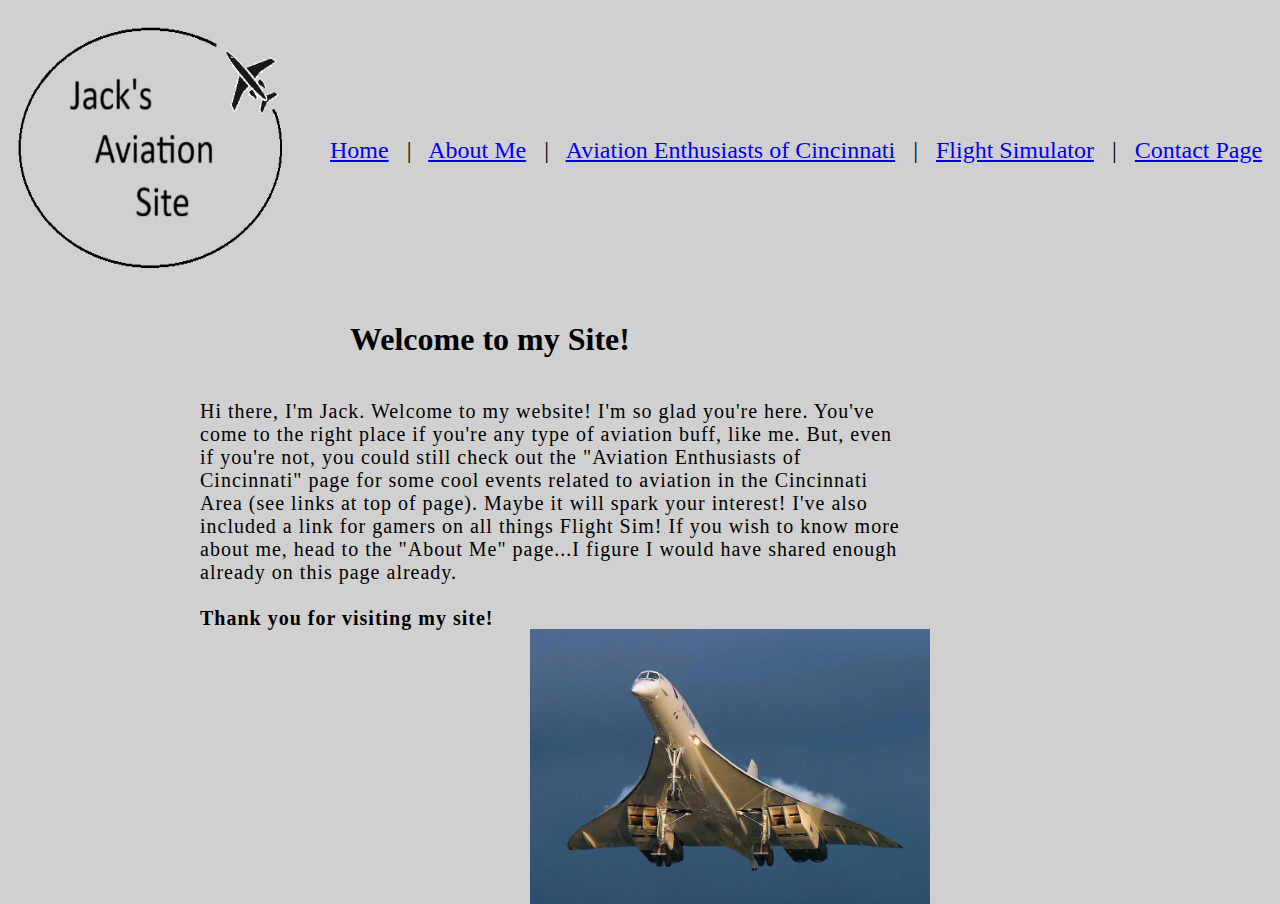
<file: index.html>
<!DOCTYPE html>
<html lang = "en">
	<head>
		<title>Jack's Aviation Site Home Page</title>
		<meta charset = "utf-8">
		<link rel="stylesheet" href="style.css">
	</head>
	<body>
		<div class="header">
			<img class="logo" src="img/Jacks_Logo.jpg">
			<nav id="links">
					&nbsp;&nbsp;&nbsp;&nbsp;
				<a href="index.html">Home</a>
					&nbsp;&nbsp;|&nbsp;&nbsp;
				<a href="Aboutme.html">About Me</a>    
					&nbsp;&nbsp;|&nbsp;&nbsp;
				<a href="AviationCincy.html">Aviation Enthusiasts of Cincinnati</a>
					&nbsp;&nbsp;|&nbsp;&nbsp;
				<a href="Flightsim.html">Flight Simulator</a>
				&nbsp;&nbsp;|&nbsp;&nbsp;
				<a href="Contact.html">Contact Page</a>
			</nav>
		</div>
		<div class="marginKeeper">
			<h1>Welcome to my Site!</h1>
		</div>
		<div>
			<p class="rowMaster">Hi there, I'm Jack.  Welcome to my website! I'm so glad you're here.  
			You've come to the right place if you're any type of aviation buff, like me.  
			But, even if you're not, you could still check out the "Aviation Enthusiasts 
			of Cincinnati" page for some cool events related to aviation in the Cincinnati 
			Area (see links at top of page). Maybe it will spark your interest! I've also 
			included a link for gamers on all things Flight Sim! If you wish to know more 
			about me, head to the "About Me" page...I figure I would have shared enough 
			already on this page already.
			<br><br><strong>Thank you for visiting my site!</strong></p>
			<img class="planePhoto" src="img/Plane.jpg">
			
		</div>
	</body>
</html>
</file>
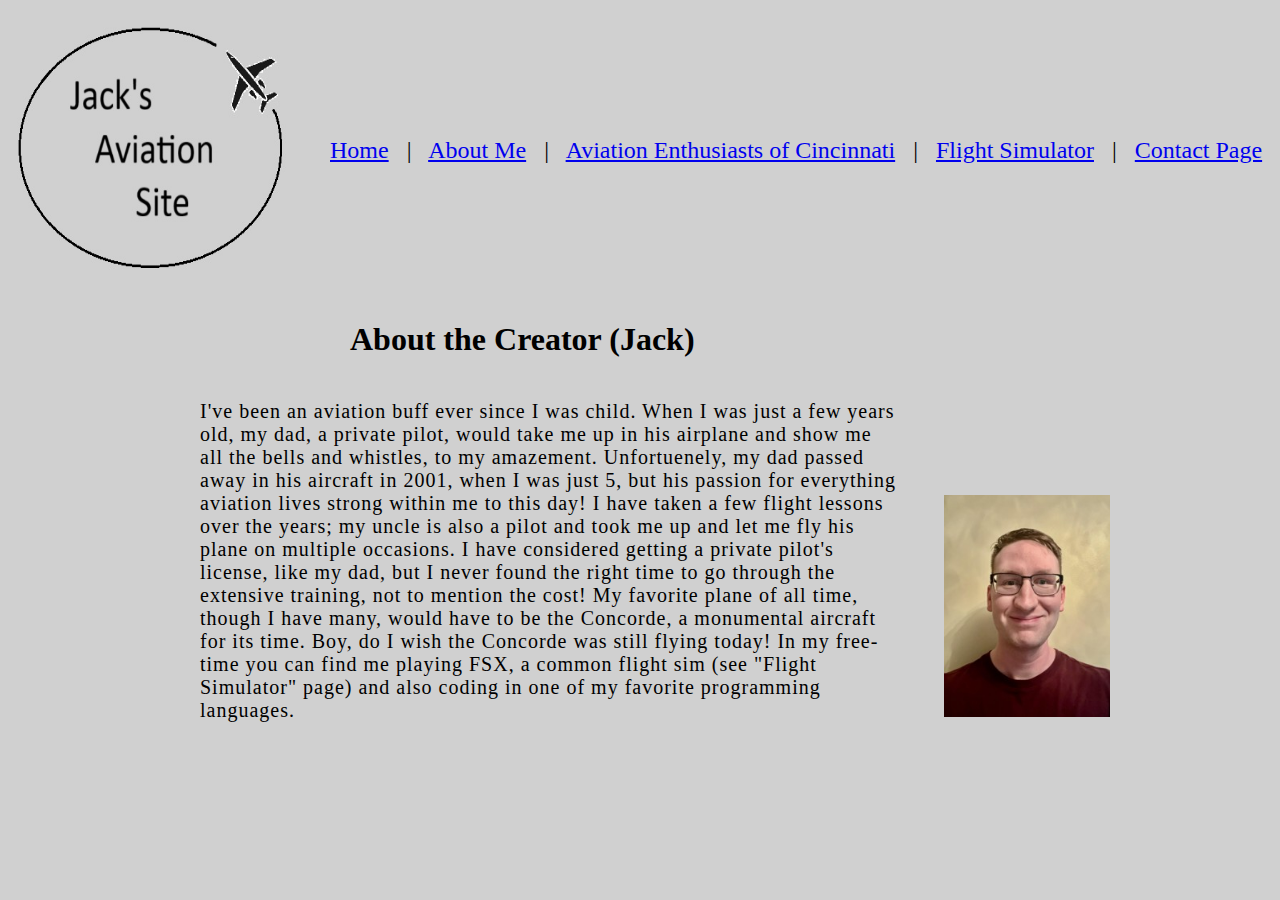
<file: Aboutme.html>
<!DOCTYPE html>
<html lang = "en">
	<head>
		<title>Jack's Aviation Site Home Page</title>
		<meta charset = "utf-8">
		<link rel="stylesheet" href="style.css">
	</head>
	<body>
		<div class="header">
			<img class="logo" src="img/Jacks_Logo.jpg">
			<nav id="links">
					&nbsp;&nbsp;&nbsp;&nbsp;
				<a href="index.html">Home</a>
					&nbsp;&nbsp;|&nbsp;&nbsp;
				<a href="Aboutme.html">About Me</a>    
					&nbsp;&nbsp;|&nbsp;&nbsp;
				<a href="AviationCincy.html">Aviation Enthusiasts of Cincinnati</a>
					&nbsp;&nbsp;|&nbsp;&nbsp;
				<a href="FlightSim.html">Flight Simulator</a>
				&nbsp;&nbsp;|&nbsp;&nbsp;
				<a href="Contact.html">Contact Page</a>
			</nav>
		</div>
		<div class="marginKeeper">
			<h1>About the Creator (Jack)</h1>
		</div>
		<div>
			<p class="rowMaster">I've been an aviation buff ever since I was child.  
			When I was just a few years old, my dad, a private pilot, would take me up
			in his airplane and show me all the bells and whistles, to my amazement.  Unfortuenely,
			my dad passed away in his aircraft in 2001, when I was just 5, but his passion 
			for everything aviation lives strong within me to this day!  I have taken a few flight lessons
			over the years; my uncle is also a pilot and took me up and let me fly his plane on multiple 
			occasions.  I have considered getting a private pilot's license, like my dad, but I never found 
			the right time to go through the extensive training, not to mention the cost!  My favorite plane of 
			all time, though I have many, would have to be the Concorde, a monumental aircraft for its time.
			Boy, do I wish the Concorde was still flying today!  In my free-time you can find me playing FSX,
			a common flight sim (see "Flight Simulator" page) and also coding in one of my favorite 
			programming languages.</p>
			<img class="selfPhoto" src="img/Self_Photo.jpg">
			
		</div>
	</body>
</html>
</file>
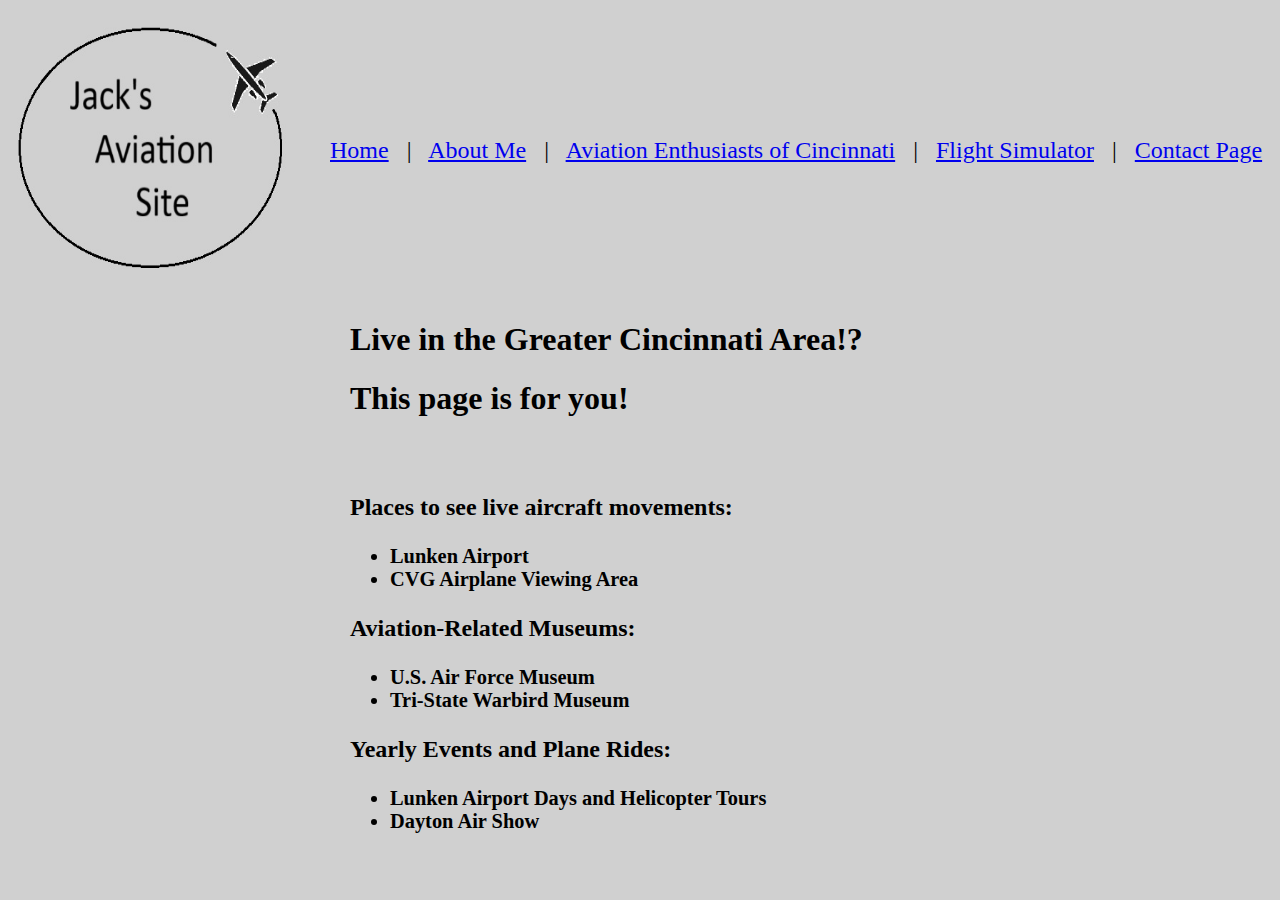
<file: AviationCincy.html>
<!DOCTYPE html>
<html lang = "en">
	<head>
		<title>Jack's Aviation Site Home Page</title>
		<meta charset = "utf-8">
		<link rel="stylesheet" href="style.css">
	</head>
	<body>
		<div class="header">
			<img class="logo" src="img/Jacks_Logo.jpg">
			<nav id="links">
					&nbsp;&nbsp;&nbsp;&nbsp;
				<a href="index.html">Home</a>
					&nbsp;&nbsp;|&nbsp;&nbsp;
				<a href="Aboutme.html">About Me</a>    
					&nbsp;&nbsp;|&nbsp;&nbsp;
				<a href="AviationCincy.html">Aviation Enthusiasts of Cincinnati</a>
					&nbsp;&nbsp;|&nbsp;&nbsp;
				<a href="FlightSim.html">Flight Simulator</a>
				&nbsp;&nbsp;|&nbsp;&nbsp;
				<a href="Contact.html">Contact Page</a>
			</nav>
		</div>
		<div class="marginKeeper">
			<h1>Live in the Greater Cincinnati Area!?</h1>
			<h1>This page is for you!</h1>
			<br><br>
		</div>
		<div class="marginKeeper">
			<h2>Places to see live aircraft movements:<h2>
			<ul>
				<li>Lunken Airport</li>
				<li>CVG Airplane Viewing Area</li>
			</ul>
			<h2>Aviation-Related Museums:<h2>
			<ul>
				<li>U.S. Air Force Museum</li>
				<li>Tri-State Warbird Museum</li>
			</ul>
			<h2>Yearly Events and Plane Rides:<h2>
			<ul>
				<li>Lunken Airport Days and Helicopter Tours</li>
				<li>Dayton Air Show</li>
			</ul>
		</div>
	</body>
</html>
</file>
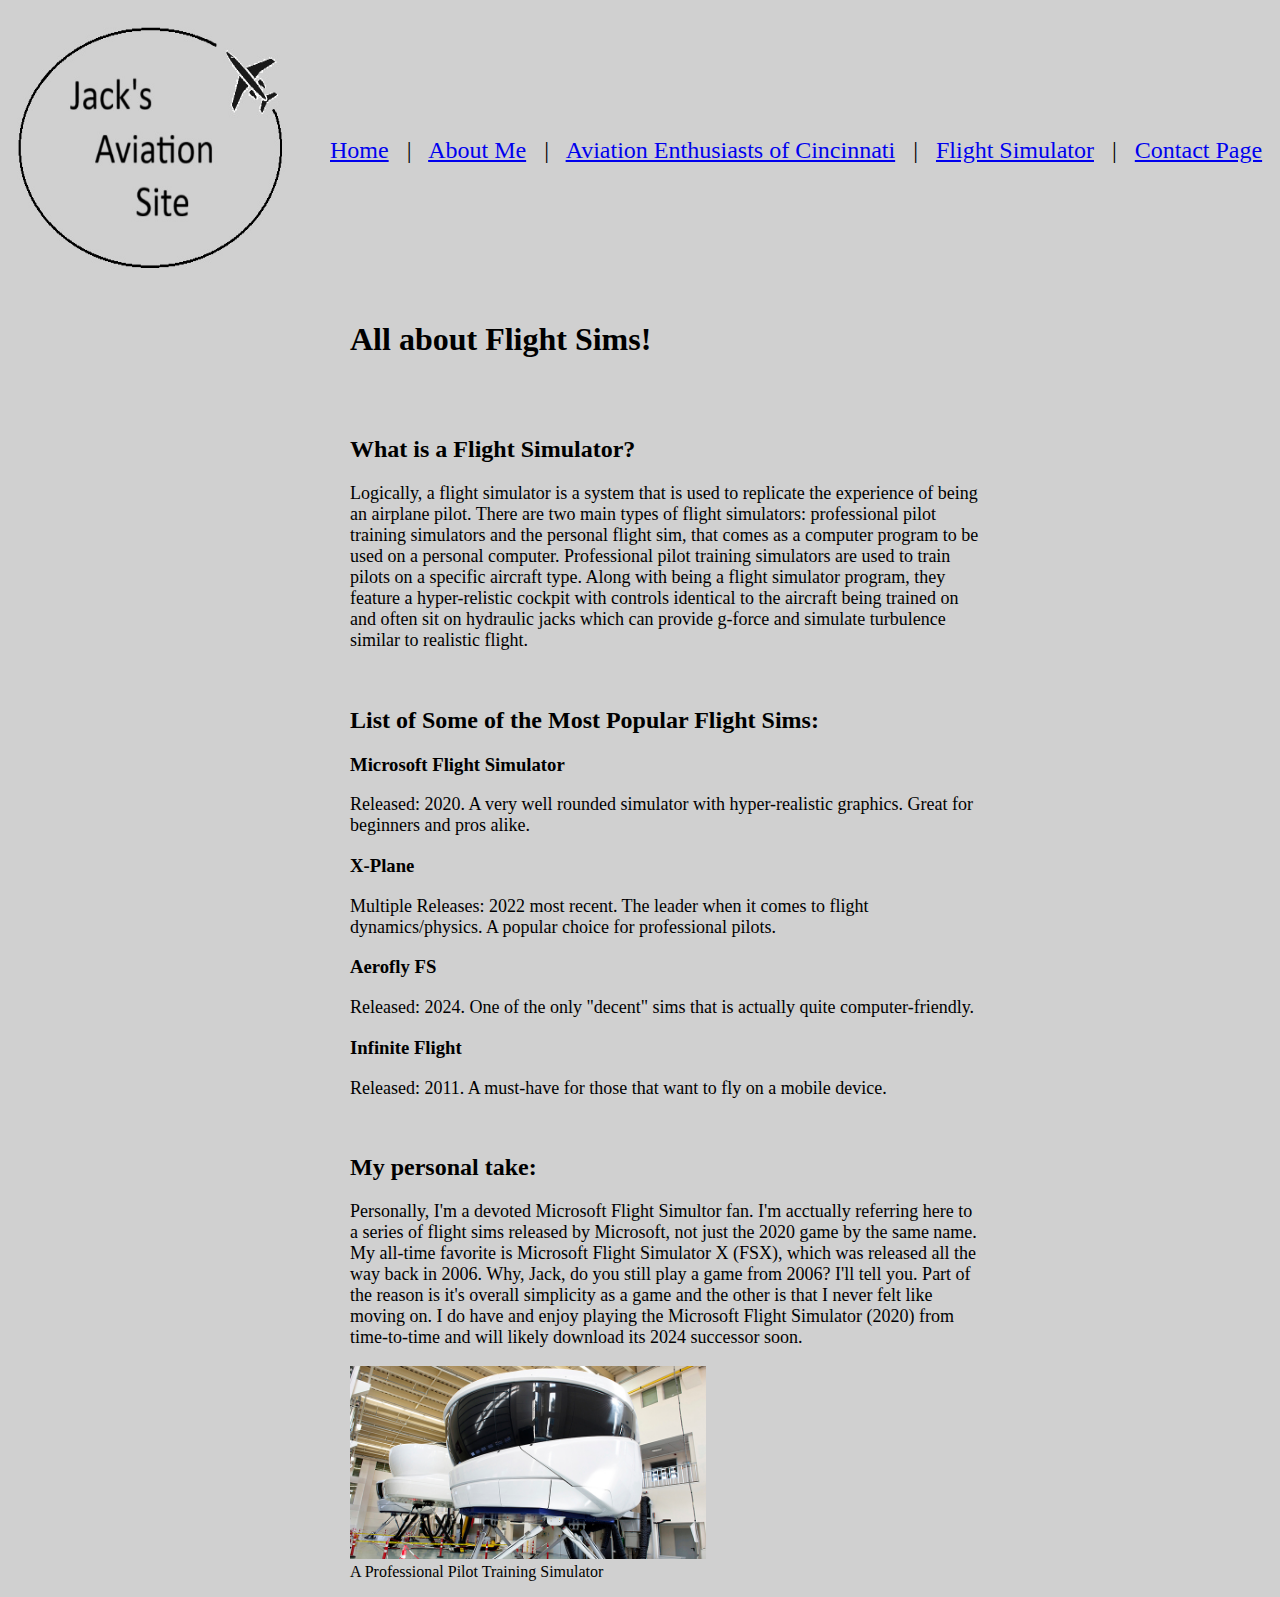
<file: FlightSim.html>
<!DOCTYPE html>
<html lang = "en">
	<head>
		<title>Jack's Aviation Site Home Page</title>
		<meta charset = "utf-8">
		<link rel="stylesheet" href="style.css">
	</head>
	<body>
		<div class="header">
			<img class="logo" src="img/Jacks_Logo.jpg">
			<nav id="links">
					&nbsp;&nbsp;&nbsp;&nbsp;
				<a href="index.html">Home</a>
					&nbsp;&nbsp;|&nbsp;&nbsp;
				<a href="Aboutme.html">About Me</a>    
					&nbsp;&nbsp;|&nbsp;&nbsp;
				<a href="AviationCincy.html">Aviation Enthusiasts of Cincinnati</a>
					&nbsp;&nbsp;|&nbsp;&nbsp;
				<a href="FlightSim.html">Flight Simulator</a>
				&nbsp;&nbsp;|&nbsp;&nbsp;
				<a href="Contact.html">Contact Page</a>
			</nav>
		</div>
		<div class="marginKeeper">
			<h1>All about Flight Sims!</h1>
			<br><br>
		</div>
		<div id="simText" class="marginKeeper">
			<h2>What is a Flight Simulator?</h2>
			<p class="simPar">Logically, a flight simulator is a system that is used to replicate the 
			experience of being an airplane pilot.  There are two main types of 
			flight simulators: professional pilot training simulators and the personal flight sim, that 
			comes as a computer program to be used on a personal computer.  Professional pilot training 
			simulators are used to train pilots on a specific aircraft type. Along with being a flight simulator program,
			they feature a hyper-relistic cockpit with controls identical to the aircraft being trained on
			and often sit on hydraulic jacks which can provide g-force and simulate turbulence similar to 
			realistic flight.</p>
			<br>
			
			<h2>List of Some of the Most Popular Flight Sims:<h2>
			<h3>Microsoft Flight Simulator</h3>
			<p class="simPar">Released: 2020. A very well rounded simulator with hyper-realistic graphics.
			Great for beginners and pros alike.</p>
			<h3>X-Plane</h3>
			<p class="simPar">Multiple Releases: 2022 most recent. The leader when it comes to flight dynamics/physics. 
			A popular choice for professional pilots.</p>
			<h3>Aerofly FS</h3>
			<p class="simPar">Released: 2024. One of the only "decent" sims that is actually quite computer-friendly.</p>
			<h3>Infinite Flight</h3>
			<p class="simPar">Released: 2011. A must-have for those that want to fly on a mobile device.</p>
			<br>
			
			<h2>My personal take:</h2>
			<p class="simPar">Personally, I'm a devoted Microsoft Flight Simultor fan. I'm acctually referring here to 
			a series of flight sims released by Microsoft, not just the 2020 game by the same name.  My all-time favorite 
			is Microsoft Flight Simulator X (FSX), which was released all the way back in 2006.  Why, Jack, do you still play
			a game from 2006? I'll tell you. Part of the reason is it's overall simplicity as a game and the other is that I never 
			felt like moving on. I do have and enjoy playing the Microsoft Flight Simulator (2020) from time-to-time and will likely 
			download its 2024 successor soon.</p>
		</div>
		<figure class="marginKeeper">
			<img src="img/Flight_Sim.jpg" style="width:40%">
			<figcaption>A Professional Pilot Training Simulator</figcaption>
		</figure>
	</body>
</html>
</file>
<file: style.css>
body {
	margin: 0;
	background-color: #D0D0D0;

}

h1 {
    font-family: "Georgia", serif;
}

h4 {
    font-family: "Tomaha", sans-serif;
}

.header {
	display: flex;
	align-items: center;
	font-size: x-large;

}

.logo {
	width: 300px;
	height: 300px;
}

.planePhoto {
	float: right;
	width: 400px;
	height: 275px;
	margin-right: 350px;
	
}

.selfPhoto {
	width: 13%;
	height: 13%;
	margin-left: 40px;
}
.pageWelcome {
	display: inline-block;
	margin-left: 500px;
}

.rowMaster {
	display: inline-block;
	position: relative;
	font-size: 20px;
	letter-spacing: 1px;
    width: 700px;
	height: 200px;
	margin-left: 200px;
	align-items: center;
}
.marginKeeper {
	margin-left: 350px;
}

.simPar {
	font-size: 18px;
	margin-right: 300px;
	
}
.simPhoto {
	margin-left: 350px;
	width: 450px;
	height: 250px;
}
ul li {
  font-size: 85%; 
}

.container {
	max-width: 600px;
	margin: 50px auto;
	background-color: white;
	padding: 30px;
	border-radius: 10px;
	box-shadow: 0 0 10px rgba(0, 0, 0, 0.1);

}

label {
	display: block;
	margin-bottom: 10px;
	font-weight: bold;
}

textarea {
	width: 97%;
	height: 100px;
	margin: auto;
	padding: 10px;
	border: 1px solid #ccc;
	border-radius: 5px;
	resize: vertical;
}

input {
	width: 97%;
	padding: 10px;
	margin: auto;
	margin-bottom: 20px;
	border: 1px solid #ccc;
	border-radius: 5px;
}

button {
	margin-top: 20px;
	background-color: #4c7caf;
	color: white;
	padding: 10px 20px;
	border: none;
	border-radius: 5px;
	cursor: pointer;
}

button:hover {
	background-color: #454ca0;
}
</file>
